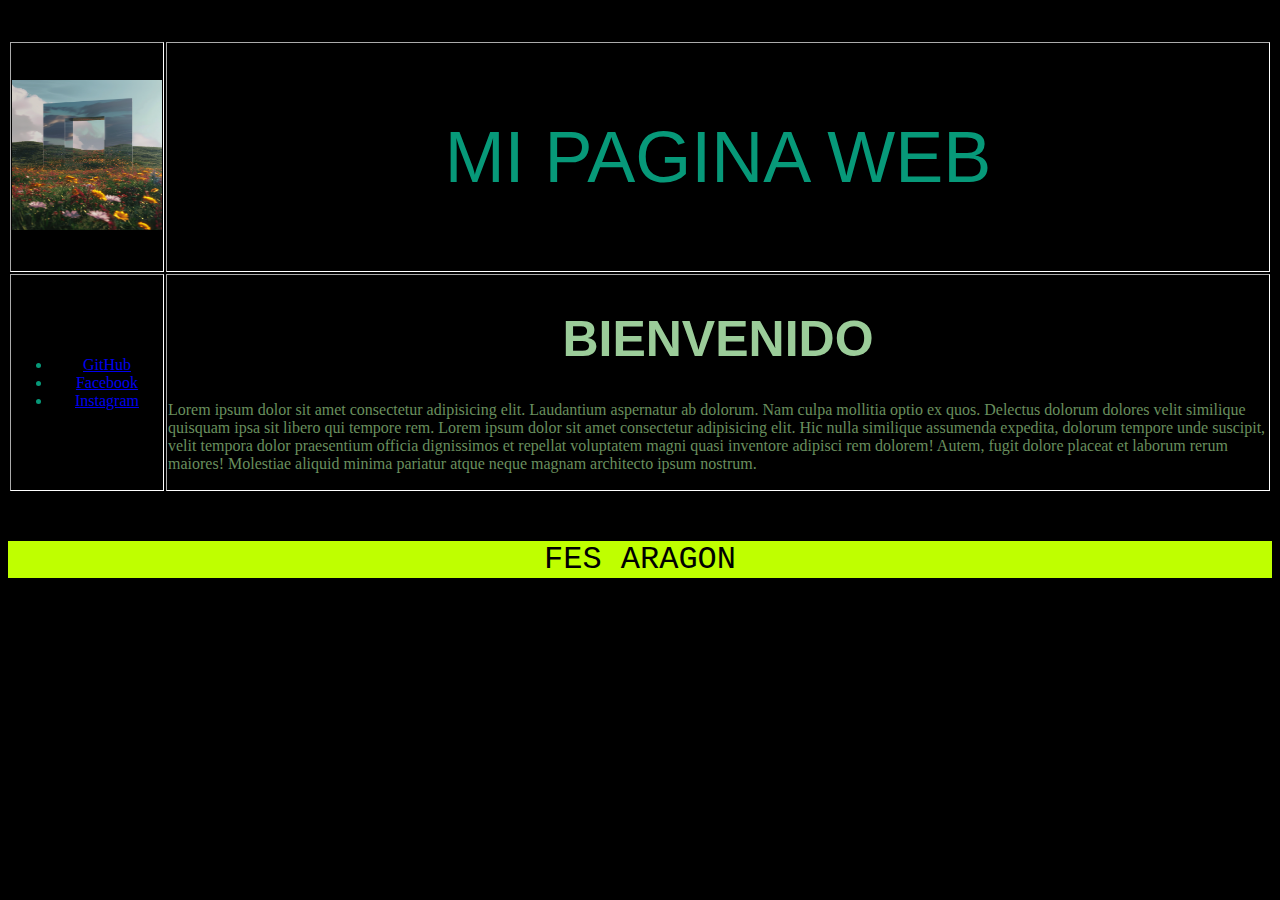
<file: 050924/index.html>
<!DOCTYPE html>
<html lang="en">
<head>
    <meta charset="UTF-8">
    <meta name="viewport" content="width=device-width, initial-scale=1.0">
    <title>ICO FES Aragon</title>
    <link rel="shortcut icon" href="media/wmm.png" type="image/x-icon">
    <link rel="stylesheet" href="style.css">
</head>
<body>
<div class="fondoContainer">
    <table border="2px"  class="fondoblanco border">
        <tr>
            <td><img src="media/image.png" alt="primeraImagen" class="imagen1"></td>
            <td><p class="texto1">Mi Pagina Web</p></td>
        </tr>
        <tr>
            <td>
                <ul class="vinetas">
                    <li><a href="https://github.com/ChristianLaraa">GitHub</a></li>
                    <li><a href="https://www.instagram.com/christian.laraa_/">Facebook</a></li>
                    <li><a href="https://www.instagram.com/christian.laraa_/">Instagram</a></li>
                </ul>
            </td>
            <td>
            <div class="textoTitle"><h1>Bienvenido</h1></div>
            <div>
            <p class="textoParr">Lorem ipsum dolor sit amet consectetur adipisicing elit. Laudantium aspernatur ab dolorum. Nam culpa mollitia optio ex quos. Delectus dolorum dolores velit similique quisquam ipsa sit libero qui tempore rem. Lorem ipsum dolor sit amet consectetur adipisicing elit. Hic nulla similique assumenda expedita, dolorum tempore unde suscipit, velit tempora dolor praesentium officia dignissimos et repellat voluptatem magni quasi inventore adipisci rem dolorem! Autem, fugit dolore placeat et laborum rerum maiores! Molestiae aliquid minima pariatur atque neque magnam architecto ipsum nostrum.</p>
        </div>
    </td>
        </tr>
     </table>
    </div>
     <div>
        <p class = "fesa">FES ARAGON </p>
     </div>
</body>
</html>
</file>
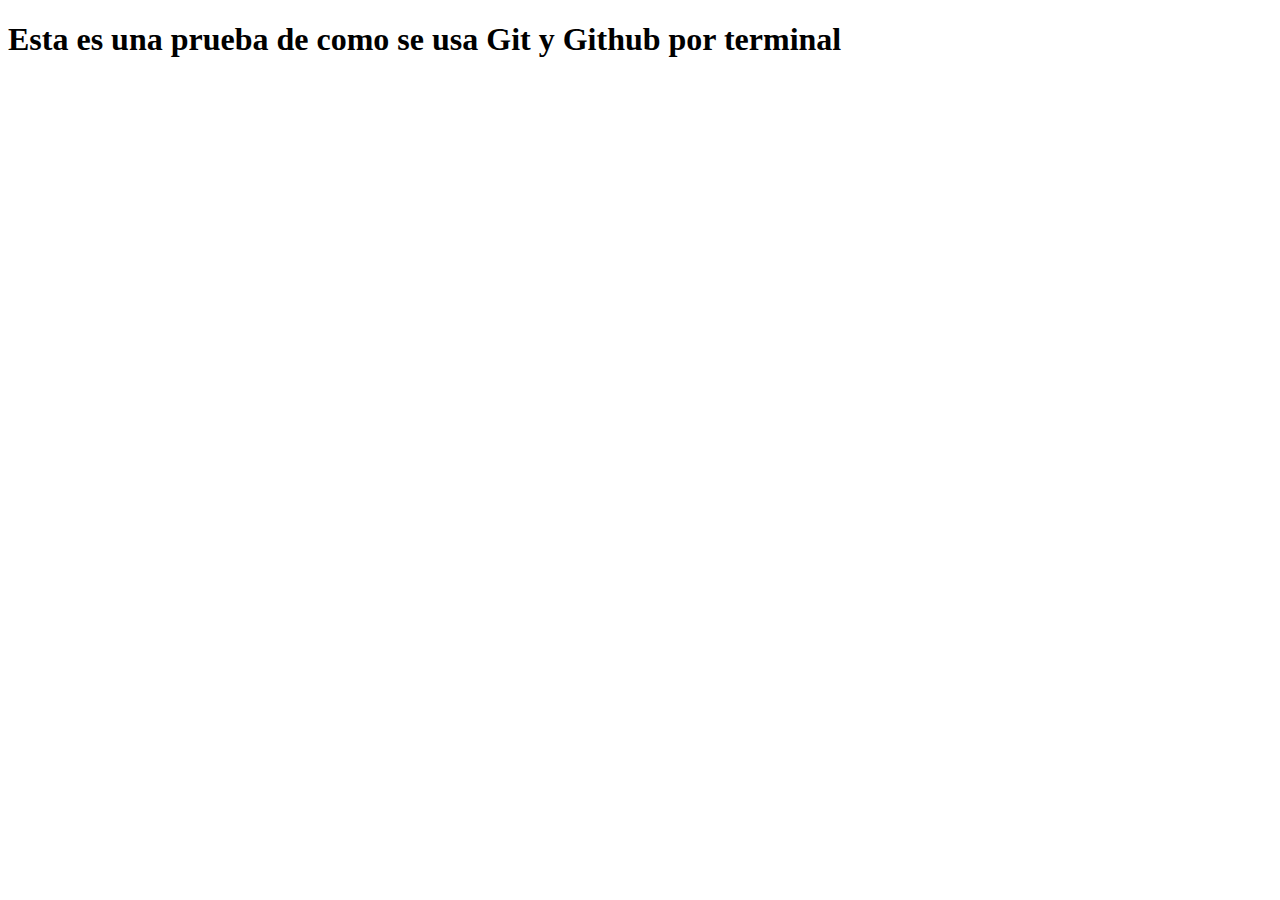
<file: 200824/index.html>
<!DOCTYPE html>
<html lang="en">
<head>
    <meta charset="UTF-8">
    <meta name="viewport" content="width=device-width, initial-scale=1.0">
    <title>Document</title>
</head>
<body>
    <h1>Esta es una prueba de como se usa Git y Github por terminal</h1>
</body>
</html>
</file>
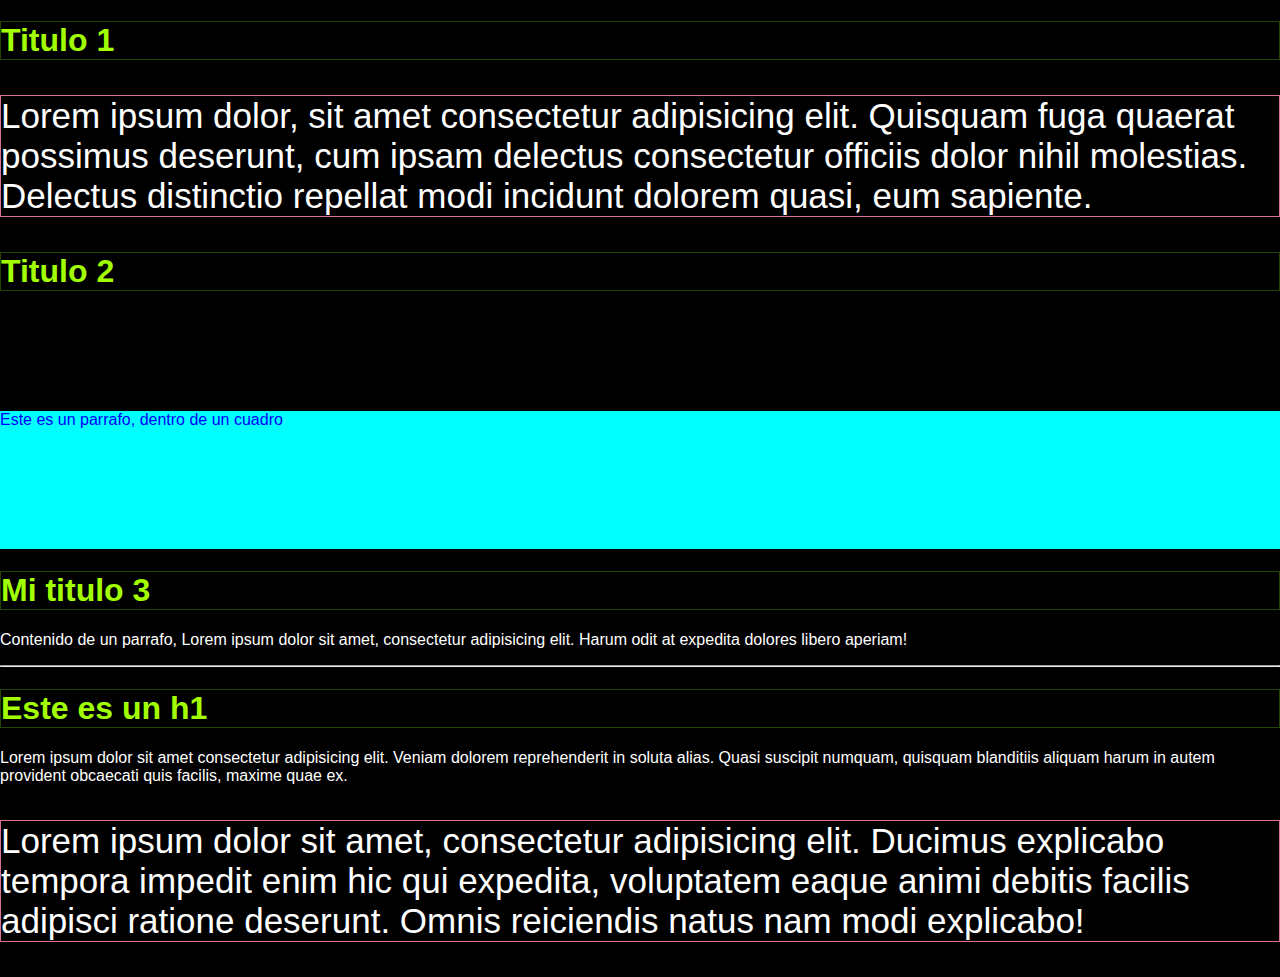
<file: 270824/index.html>
<!DOCTYPE html>
<html lang="en">
<head>
    <meta charset="UTF-8">
    <meta name="viewport" content="width=, initial-scale=1.0">
    <link rel="stylesheet" href="estilos.css">
    <title>Mi pagina web</title>
</head>
<body>
    <section>
        <div>
                <h1>Titulo 1</h1>
                <p class="parrafoRosa">Lorem ipsum dolor, sit amet consectetur adipisicing elit. Quisquam fuga quaerat possimus deserunt, cum ipsam delectus consectetur officiis dolor nihil molestias. Delectus distinctio repellat modi incidunt dolorem quasi, eum sapiente.</p>
        </div>
    </section>
    <section>
        <div>
            <h1>Titulo 2</h1>
            <p class="parrafoAzul">Este es un parrafo, dentro de un cuadro</p>
            <h1>Mi titulo 3</h1>
            <p>Contenido de un parrafo, Lorem ipsum dolor sit amet, consectetur adipisicing elit. Harum odit at expedita dolores libero aperiam!</p>
        </div>
    </section>
    <hr>
    <div>
        <h1>Este es un h1</h1>
        <p>Lorem ipsum dolor sit amet consectetur adipisicing elit. Veniam dolorem reprehenderit in soluta alias. Quasi suscipit numquam, quisquam blanditiis aliquam harum in autem provident obcaecati quis facilis, maxime quae ex.</p>
        <p class="parrafoRosa">Lorem ipsum dolor sit amet, consectetur adipisicing elit. Ducimus explicabo tempora impedit enim hic qui expedita, voluptatem eaque animi debitis facilis adipisci ratione deserunt. Omnis reiciendis natus nam modi explicabo!</p>
    </div>
</body>
</html>
</file>
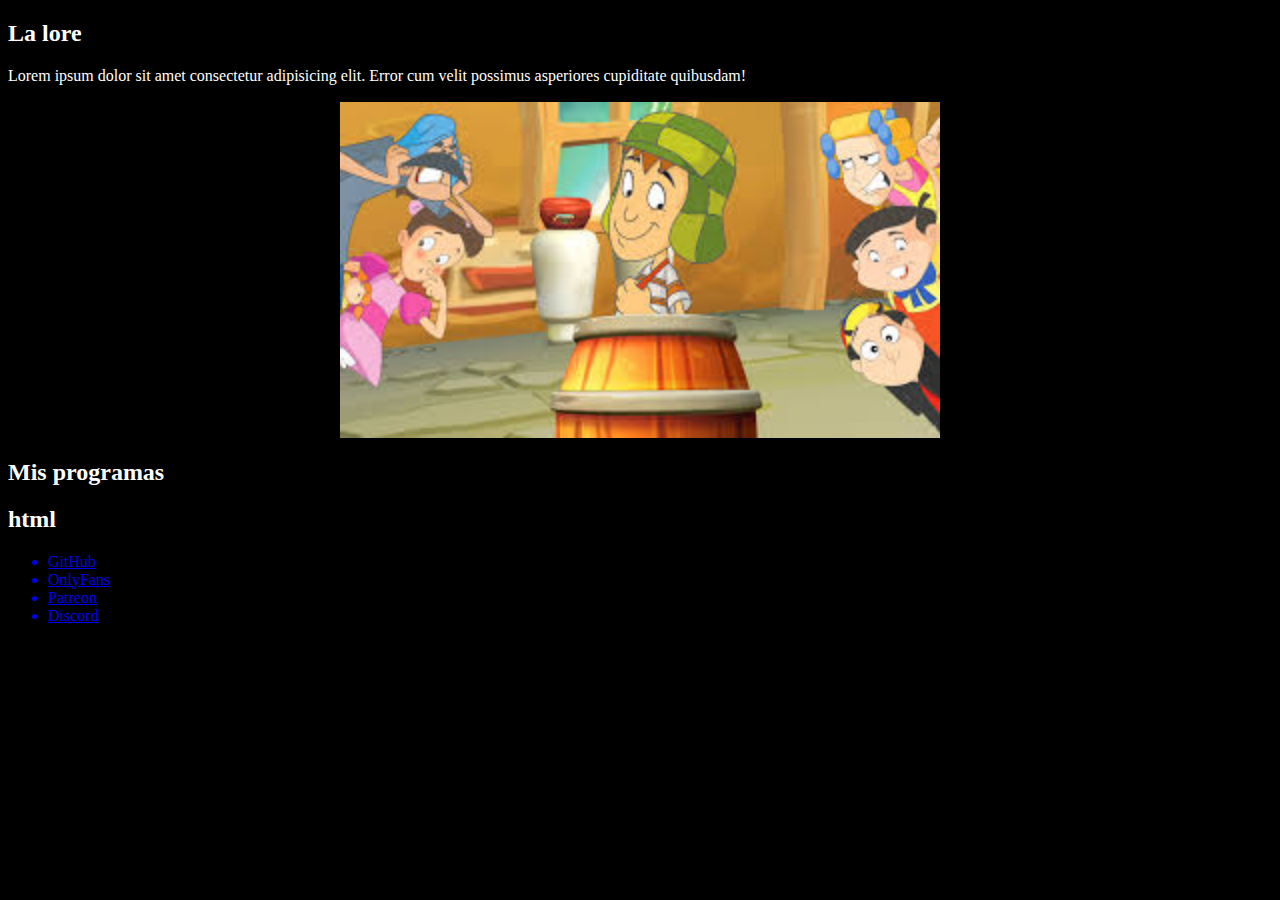
<file: 290824/index.html>
<!DOCTYPE html>
<html lang="en">
<head>
    <meta charset="UTF-8">
    <meta name="viewport" content="width=device-width, initial-scale=1.0">
    <title>Document</title>
    <link rel="shortcut icon" href="media/favicon.jpeg" type="image/x-icon">
    <link rel="stylesheet" href="css/estilos.css">
</head>
<body>
    <header>

    </header>
    <main>
<section>
    <h2>La lore</h2>
    <div>
        <p>Lorem ipsum dolor sit amet consectetur adipisicing elit. Error cum velit possimus asperiores cupiditate quibusdam!</p>
        <img class= "imagen1" src="media/chavo.jpeg" alt="codigos de progra" width="500">
    </div>
</section>
        <section>
            <h2>Mis programas</h2>
        </section>
<section>
    <h2>html</h2>
</section>
    </main>
    <footer>
        <div>
            <ul>
                <a href="https://github.com/ChristianLaraa"><li>GitHub</li></a>
                <a href="https://www.instagram.com/alan_ayala001/"><li>OnlyFans</li></a>
                <a href="https://www.instagram.com/alan_ayala001/"><li>Patreon</li></a>
                <a href="https://www.instagram.com/alan_ayala001/"><li>Discord</li></a>
            </ul>
        </div>
    </footer>
</body>
</html>
</file>
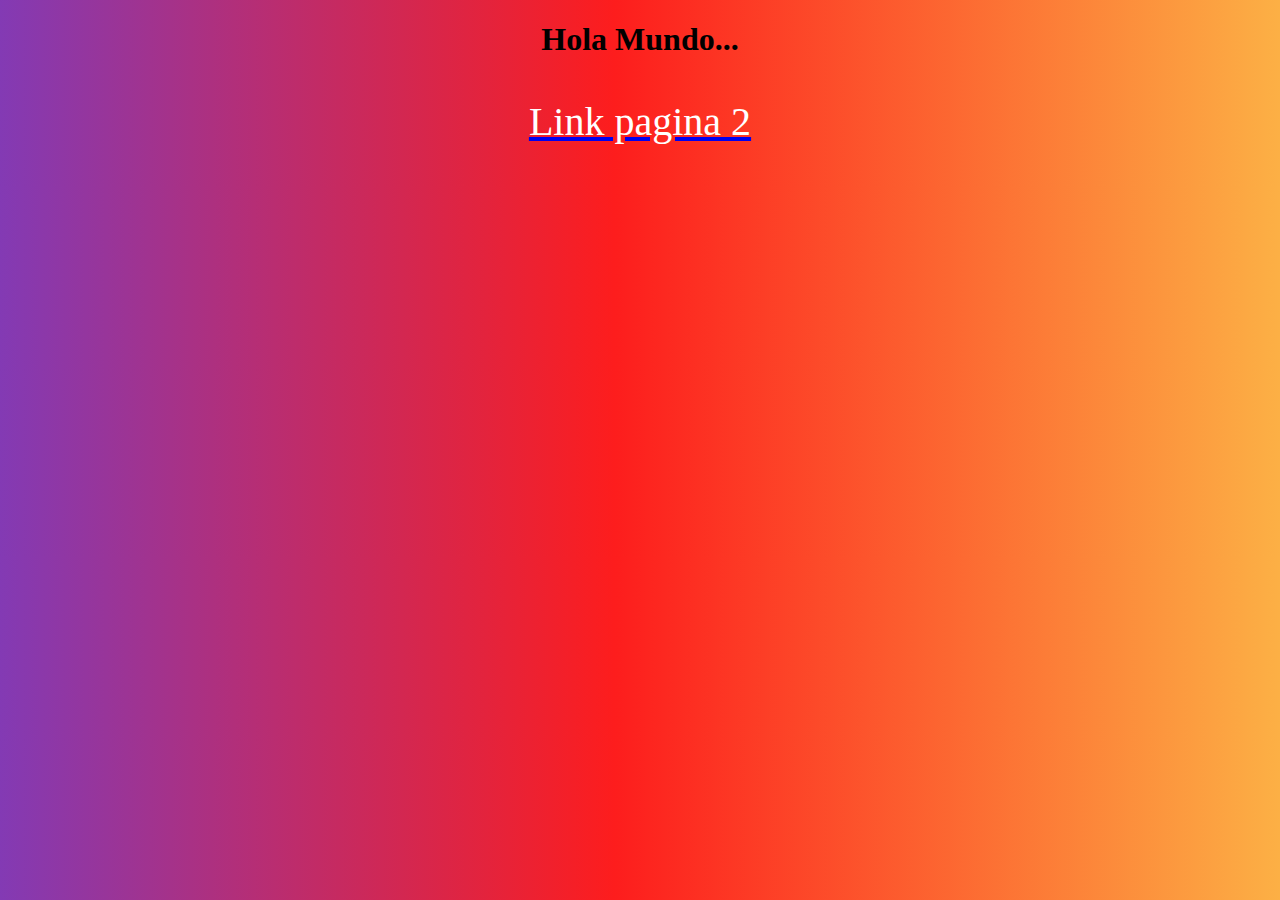
<file: Tareas/ftp/index.html>
<!DOCTYPE html>
<html lang="en">
<head>
    <meta charset="UTF-8">
    <meta name="viewport" content="width=device-width, initial-scale=1.0">
    <title>Pagina para servidor</title>
    <link rel="stylesheet" href="estilos.css">
</head>
<body class="pagina1">
    <div>
        <h1>Hola Mundo...</h1>
        <a href="index2.html"><p class="texto"> Link pagina 2</p></a>
    </div>
</body>
</html>
</file>
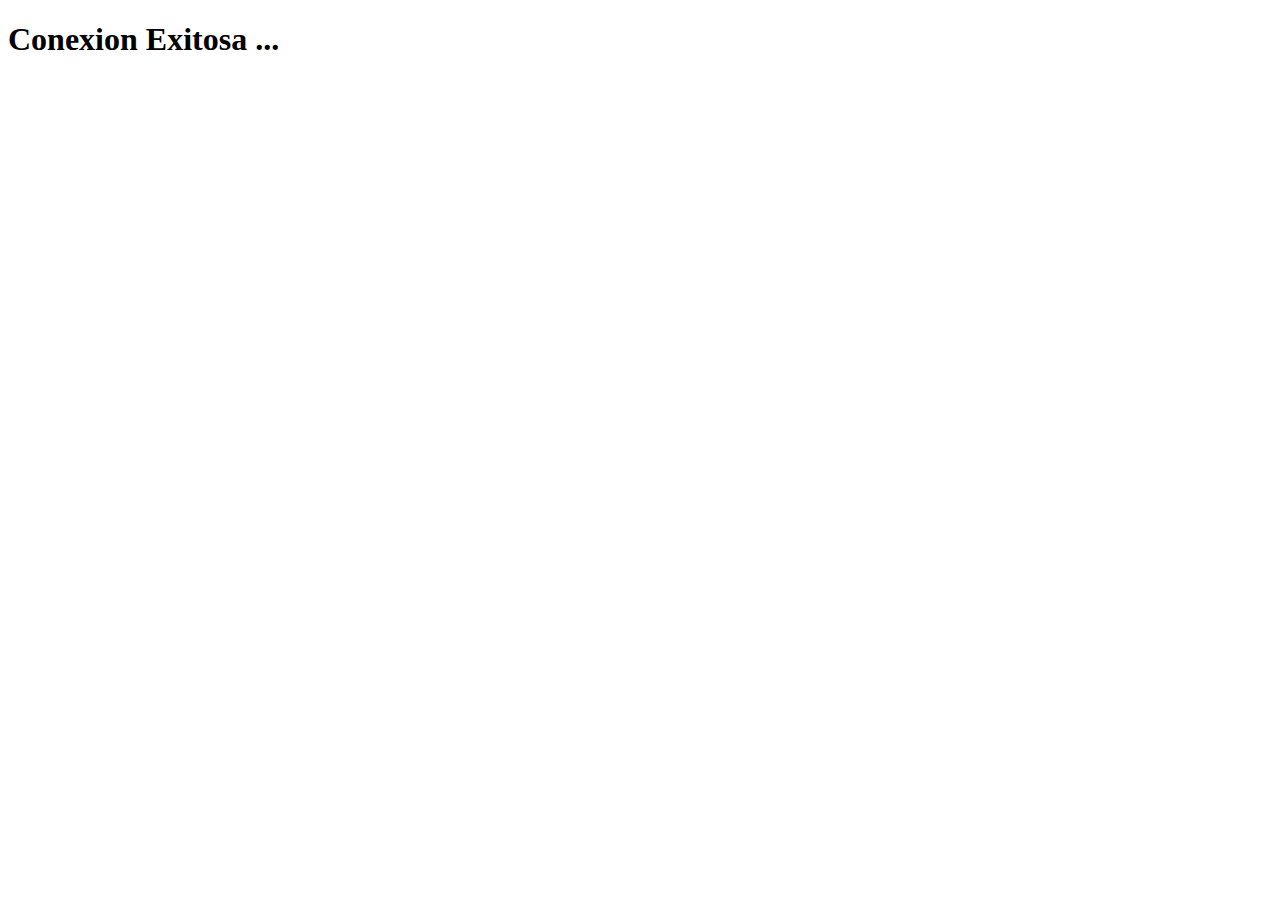
<file: 151024/temporal.html>
<!DOCTYPE html>
<html lang="en">
<head>
    <meta charset="UTF-8">
    <meta name="viewport" content="width=device-width, initial-scale=1.0">
    <title>Document</title>
</head>
<body>
    <h1>Conexion Exitosa ...</h1>
</body>
</html>
</file>
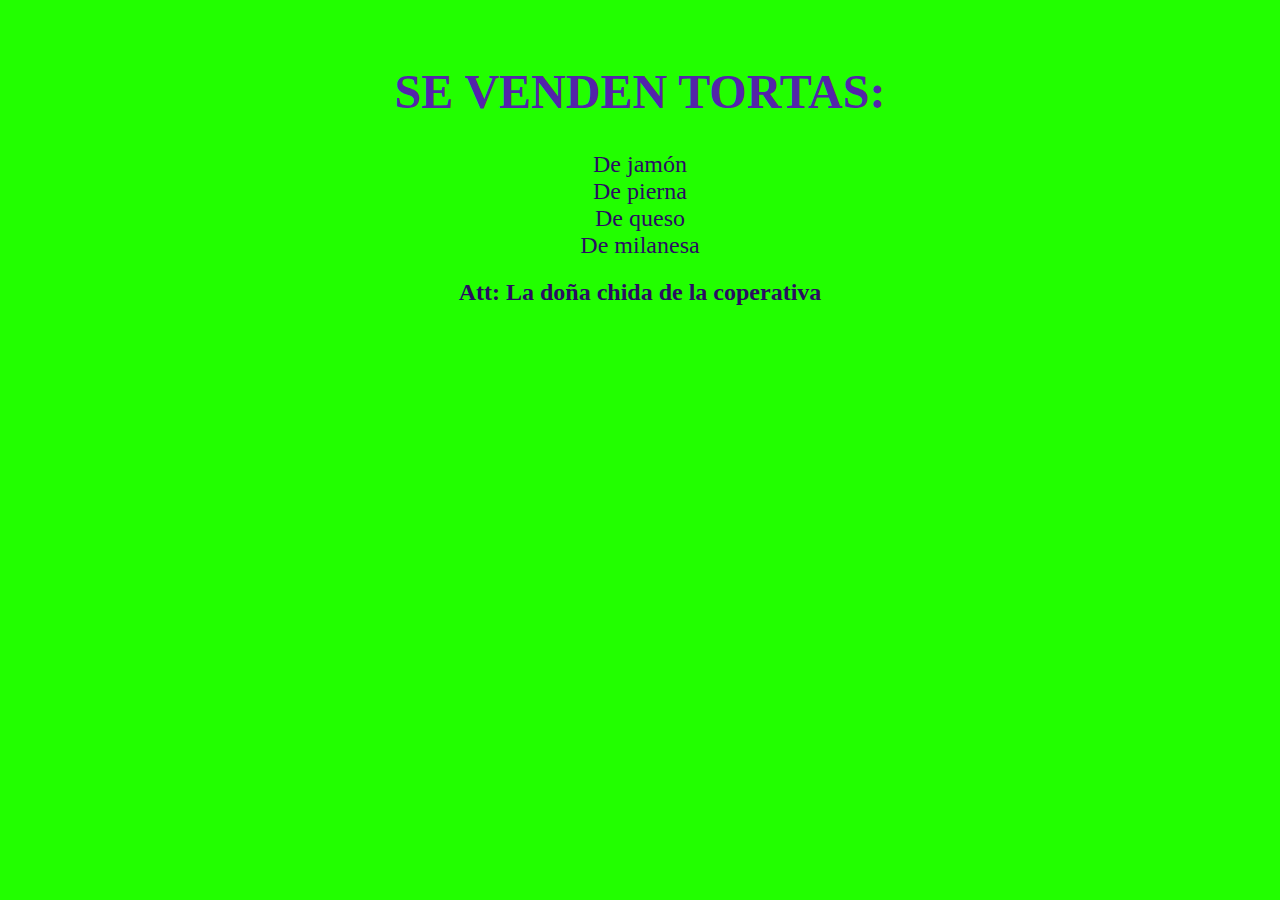
<file: 220824/pagina3.html>
<!DOCTYPE html>
<html lang="en">
<head>
    <meta charset="UTF-8">
    <meta name="viewport" content="width=device-width, initial-scale=1.0">
    <title>Pagina 3</title>
</head>
<body>
    <h1>Se venden tortas:</h1>
        <il>
            <li>De jamón</li>
            <li>De pierna</li>
            <li>De queso</li>
            <li>De milanesa</li>
        </il>
        <h2>Att: La doña chida de la coperativa</h2>
    <style>
        body {
            background-color: rgb(34, 255, 0);
        }
        h1{
            text-align: center;
            margin-top: 4rem;
            font-size: 3rem;
            font-family: 'Novecento Wide Bold' sans-serif;
            text-transform: uppercase;
            color: rgb(83, 36, 170);
        }
        il {
            text-align: center;
            font-size: 1.5rem;
            font-family: 'Times New Roman', Times, serif;
            color: rgb(42, 12, 98);
        }
        h2 {
            text-align: center;
            font-size: 1.5rem;
            font-family: 'Times New Roman', Times, serif;
            color: rgb(42, 12, 98);
            margin-bottom: 3rem;
        }
        </style>
</body>
</html>
</file>
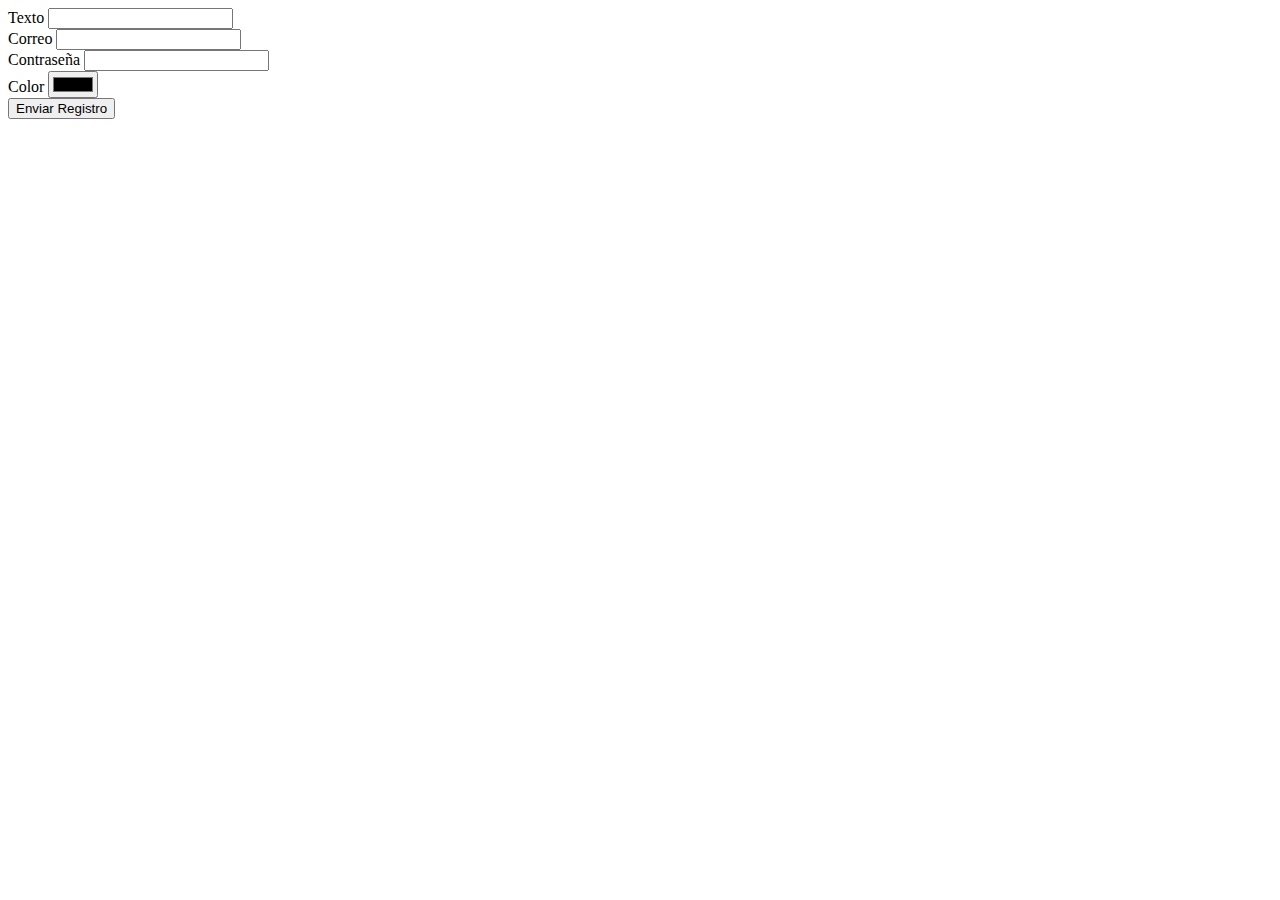
<file: 221024/temporal.html>
<!DOCTYPE html>
<html lang="en">
<head>
    <meta charset="UTF-8">
    <meta name="viewport" content="width=, initial-scale=1.0">
    <title>Document</title>
</head>
<body>
    <form action="" method="">

        <label for="">Texto</label>
            <input type="text" required>
        <br>
        <label for="">Correo</label>
            <input type="email" required>
        <br>
        <label for="">Contraseña</label>
            <input type="password">
        <br>
        <label for="">Color</label>
            <input type="color" required>
        <br>

        <button type="submit" >Enviar Registro</button>
    </form>
</body>
</html>
</file>
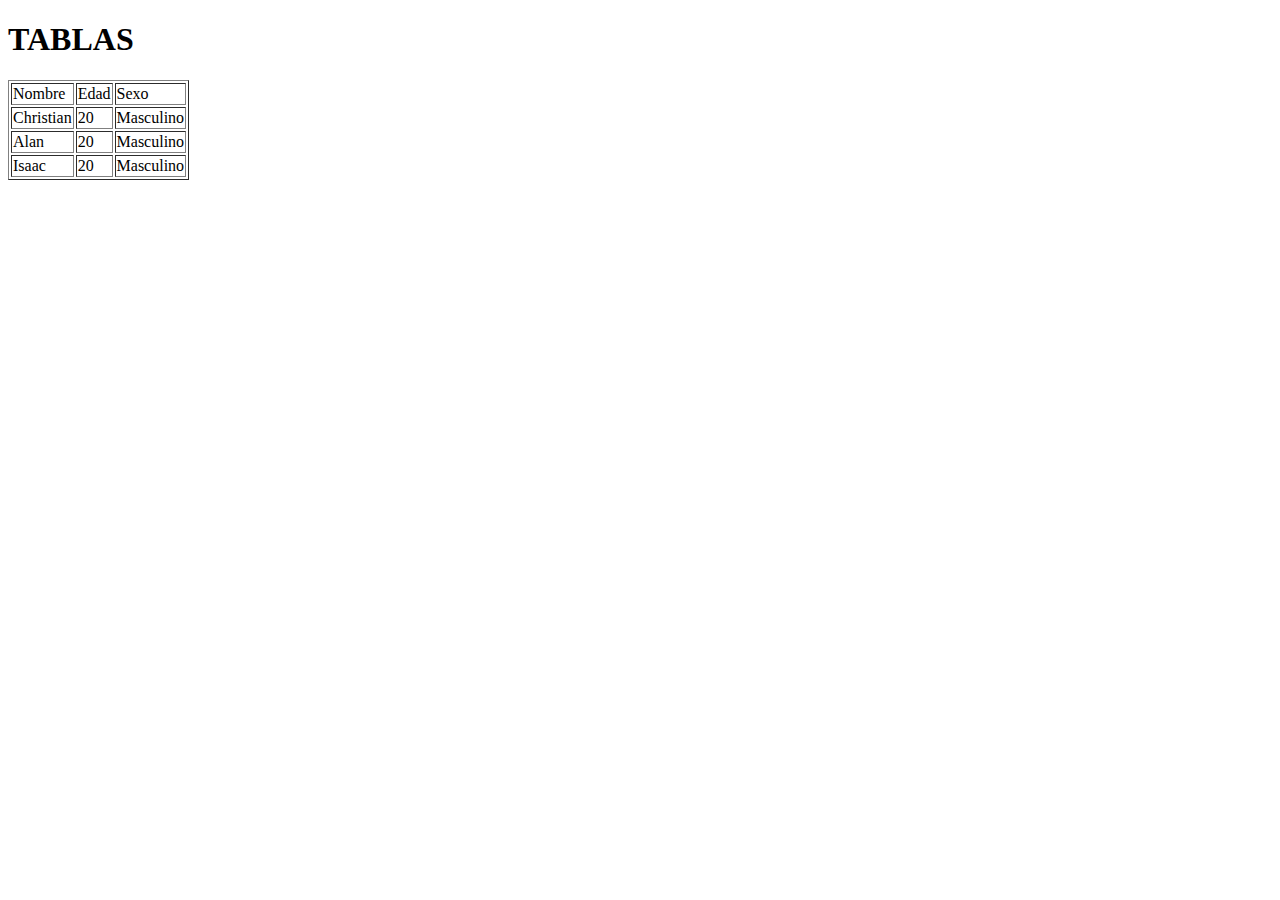
<file: 290824/index2.html>
<!DOCTYPE html>
<html lang="en">
<head>
    <meta charset="UTF-8">
    <meta name="viewport" content="width=device-width, initial-scale=1.0">
    <title>Document</title>
</head>
<body>
    <h1>TABLAS</h1>
    <table border="1px">
        <tr>
            <td>Nombre</td>
            <td>Edad</td>
            <td>Sexo</td>
        </tr>
        <tr>
            <td>Christian</td>
            <td>20</td>
            <td>Masculino</td>
        </tr>
        <tr>
            <td>Alan</td>
            <td>20</td>
            <td>Masculino</td>
        </tr>
        <tr>
            <td>Isaac</td>
            <td>20</td>
            <td>Masculino</td>
        </tr>
    </table>
</body>
</html>
</file>
<file: 050924/style.css>
@import url(https://db.onlinewebfonts.com/c/67821e7ef9a2952d6e7757a6cae5a826?family=Novecento+WideBold);
body {
    background-color: rgb(0, 0, 0);
    color: rgb(255, 255, 255);
    padding-top: 2rem;

}
.fondoblanco {
    background-color: rgb(0, 0, 0);
    color: rgb(7, 153, 121);
    border-radius: 10px;
}
.textoTitle {
    text-align: center;
    font-family: "Novecento Wide Bold", sans-serif;
    font-size: 25px;
    color: rgb(155, 204, 153);
    text-transform: uppercase;
}
.textoParr {
    color: rgb(105, 143, 94);
}
.fondoContainer {
    background-color: rgb(0, 0, 0);
}
.imagen1 {
    width: 150px;
    height: 150px;
}
.texto1 {
    text-align: center;
    font-family: "Novecento Wide Bold", sans-serif;
    font-size: 4.5rem;
    text-transform: uppercase;
}
.vinetas {
    text-align: center;
}
.border {
    border: white;
    border-radius: 10px;
}
.fesa {
    background-color: rgb(191, 255, 0);
    color: black;
    font-family: 'Courier New', Courier, monospace;
    font-size: 2rem;
    margin-bottom: 5px;
    text-align: center;
    margin-top: 3rem;
}
</file>
<file: 270824/estilos.css>
body {
    background-color: rgb(0, 0, 0);
    color: white;
    font-family: Arial, sans-serif;
    margin: 0;
    padding: 0;
}
h1{
    color: rgb(162, 255, 0);
    border: 1px solid rgb(34, 69, 0);
}

.parrafoRosa{
    font-size: 35px;
    border: 1px solid palevioletred;
}

.parrafoAzul{
    color: blue;
    background-color: aqua;
    border: 2px azure;
    margin-top: 120px;
    padding-bottom: 120px;
}
</file>
<file: 290824/css/estilos.css>
.imagen1 {
    width: 600px;
    display: block;
    margin: auto;
    border:  1px solid black;
}
body {
    background-color: #000000;
    color: white;
}
</file>
<file: Tareas/ftp/estilos.css>
.pagina1 {
    text-align: center;
    background: rgb(131,58,180);
    background: linear-gradient(90deg, rgba(131,58,180,1) 0%, rgba(253,29,29,1) 48%, rgba(252,176,69,1) 100%);
}

.pagina2 {
    text-align: center;
    background: rgb(18,35,230);
    background: radial-gradient(circle, rgba(18,35,230,1) 0%, rgba(131,76,215,1) 100%);
}

.texto{
    color: rgb(255, 255, 255);
    font-size: 40px;
}

.cuadro {
    border: 2px solid black; 
    padding: 10px; 
    display: inline-block 
}
</file>
